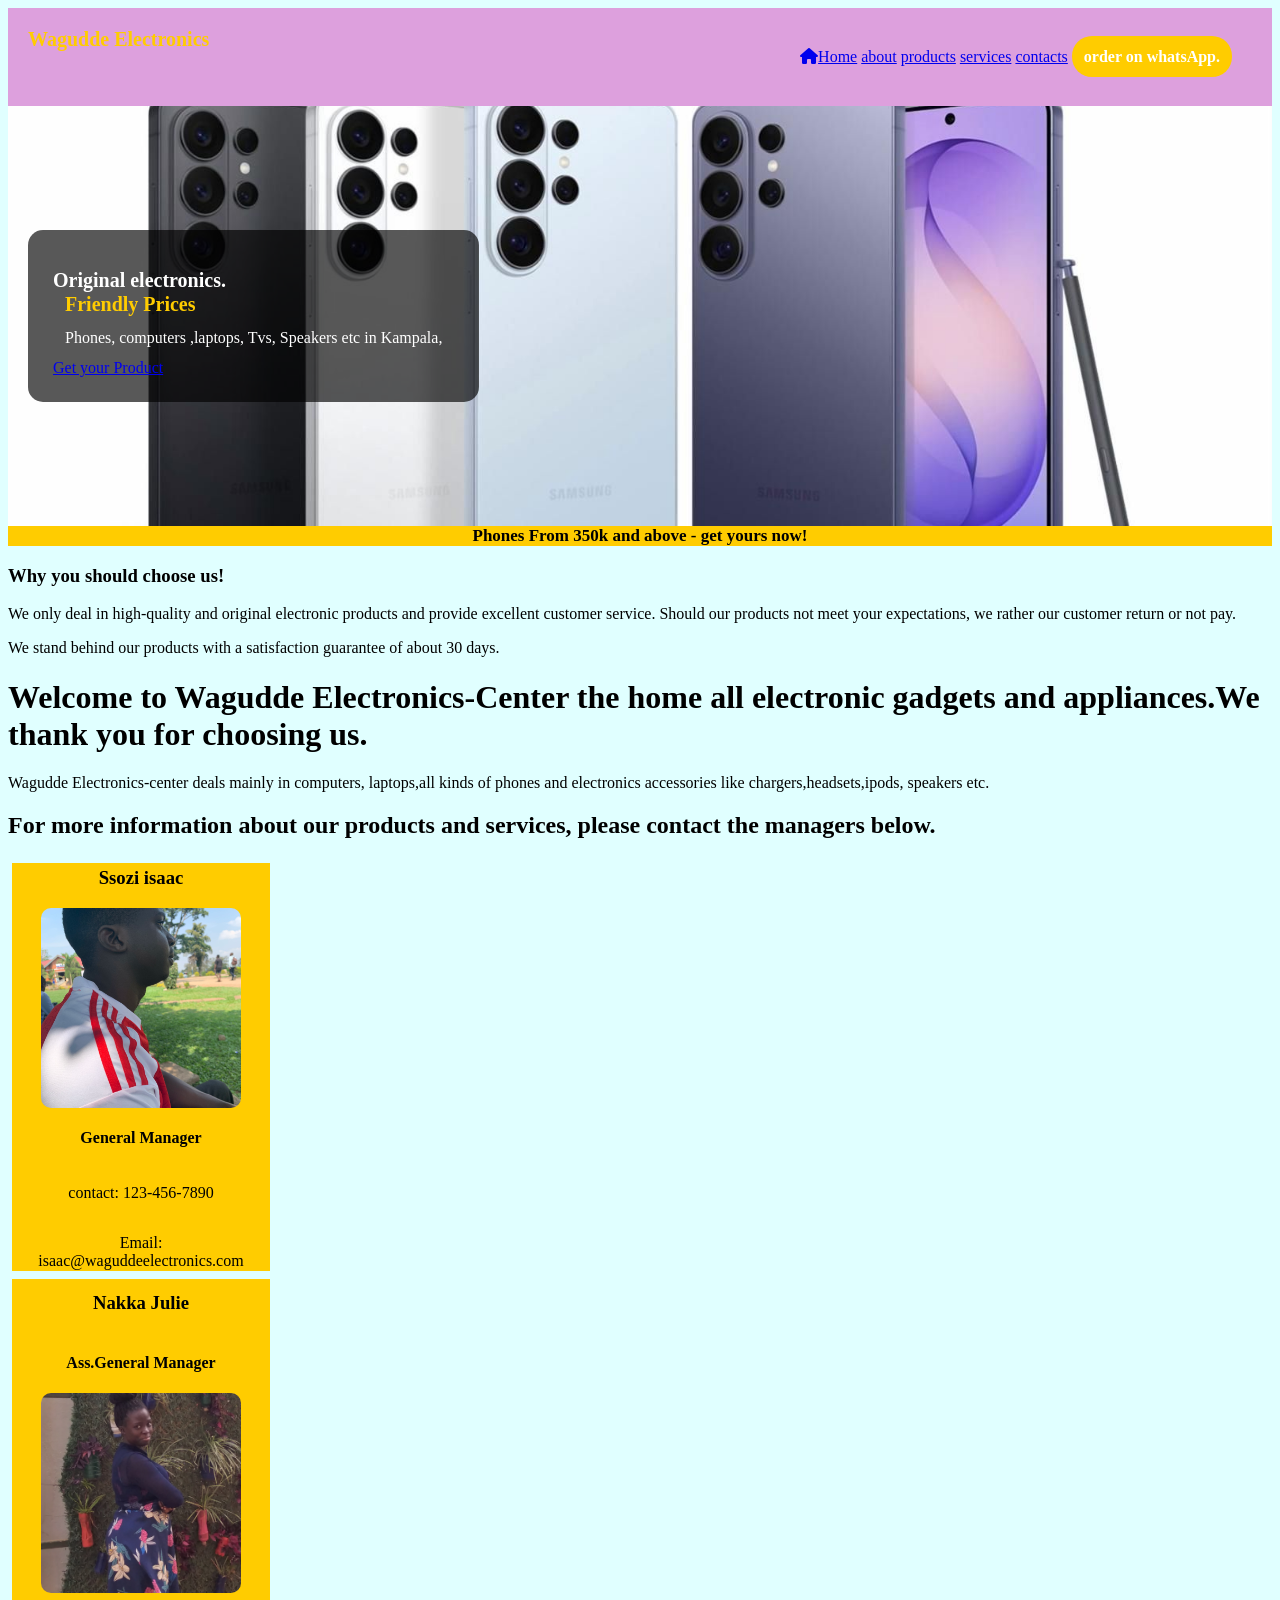
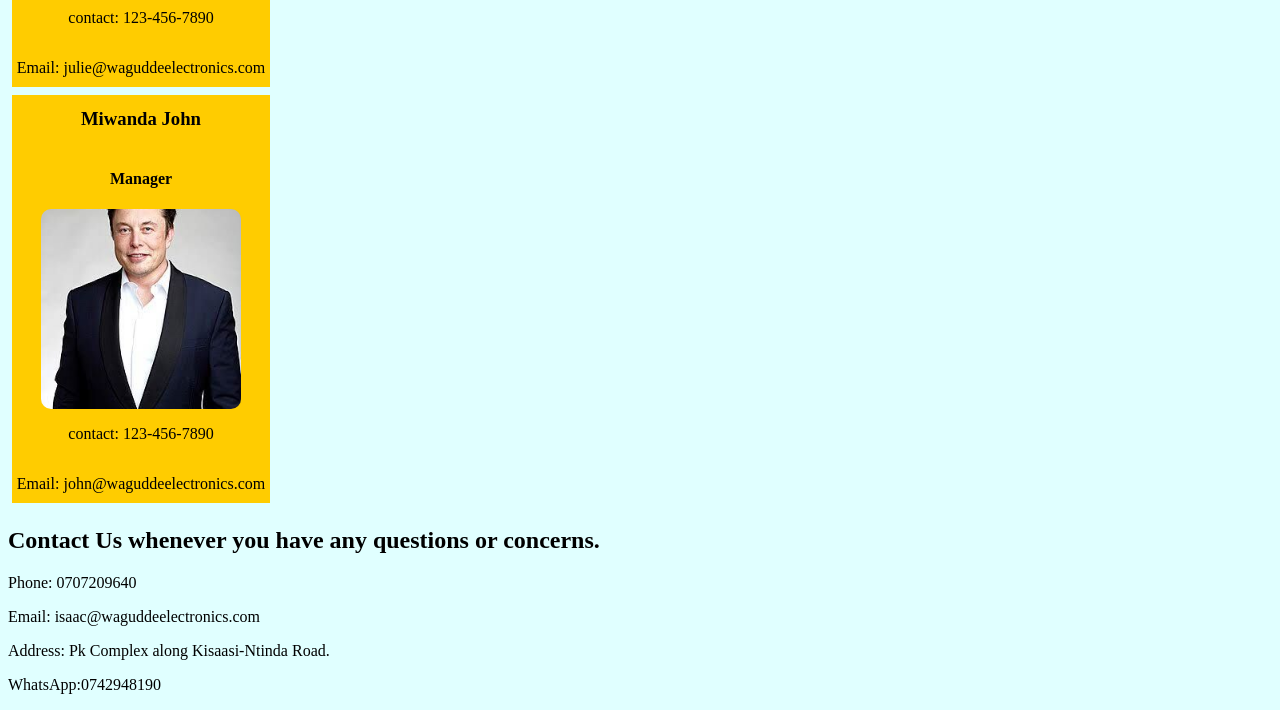
<file: index.html>
<!DOCTYPE html>
 <html lang="en">
 <head>
    <meta charset="UTF-8">
    <meta name="viewport" content="width=device-width, initial-scale=1.0">
    <title>WAGUDDE ELECTRONICS-CENTER</title>
         <link rel="stylesheet" href="skills.css">
         <link rel="stylesheet" href="https://cdnjs.cloudflare.com/ajax/libs/font-awesome/6.5.2/css/all.min.css">
         <script>
          let slides=document.querySelectorAll('.slide');let i=setInterval(()=>{ slides[i].classList.removal('active');},3000);
         </script>
 </head>
 <body>
    <nav class="navbar">
        <div class="logo">
      Wagudde Electronics
        </div>
        <div class="nav-links">
            <a href="index.html"><i class="fa-solid fa-house"></i>Home</a>
            <a href="about.html">about</a>
            <a href="products.html">products</a>
            <a href="services.html">services</a>
            <a href="contacts.html">contacts</a>
            <a href="https://wa.me/0742948190" class="nav-btn">order on whatsApp.</a>
        </div>

    </nav>

    <div class="main-banner">
      <div class="banner-text">
        <h1>Original electronics.<br><span>Friendly Prices</span></h1>
        <p> Phones, computers ,laptops, Tvs, Speakers etc in Kampala,</p>
        <a href="products.html">Get your Product</a>
        </div>
    </div>
         <div class="slider">
          <div class="slide active">
       Phones From 350k and above - get yours  now! 
          </div>
          <div class="slide">
            laptops at only 550,000/= ugx -get yours now!
          </div>
          <div class="slide">
       computer & phone accessories at cheap prices are available. 
          </div>
         </div>
          <div>
               <h3> Why you should choose us!</h3>
              <p>We only deal in high-quality and original electronic products and provide excellent customer service. Should our products not meet your expectations, we rather our customer return or not pay.</p>
              <p>We stand behind our products with a satisfaction guarantee of about 30 days.</p>
            </div>
    <header>
            <h1>Welcome to Wagudde Electronics-Center the home all electronic gadgets and appliances.We thank you for choosing us.</h1>
            <p>Wagudde Electronics-center deals mainly in computers, laptops,all kinds of phones and electronics accessories like chargers,headsets,ipods, speakers etc. </p>
            <h2>For more information about our products and services, please contact the managers below.</h2>
            

            </div>
    </header>
    <main class="flex-container">

              <div class="flex-item">
                    <h3>Ssozi isaac</h3>
                     <img src="isaac.jpg" alt="mnger">
                    <h4>General Manager</h4>
                    <p>contact: 123-456-7890</p>
                   <p>Email: isaac@waguddeelectronics.com</p>
                </div> 
    </main>
    <section class="flex-container">
               
                <div class="flex-item">
                <h3>Nakka Julie</h3>
                    <h4> Ass.General Manager</h4>
                     <img src="roda.png" alt="mngr">
                    <p>contact: 123-456-7890</p>
                   <p>Email: julie@waguddeelectronics.com</p>
    </section>
    <aside class="flex-container">
           <div class="flex-item">
                    <h3>Miwanda John</h3>
                    <h4> Manager</h4>
                     <img src="elon.jpg" alt="mngr">
                    <p>contact: 123-456-7890</p>
                   <p>Email: john@waguddeelectronics.com</p> 
            </div>
    </aside>
             
    <footer>
         <h2>Contact Us whenever you have any questions or concerns.</h2>
          <p>Phone: 0707209640</p>
          <p>Email: isaac@waguddeelectronics.com</p>
          <p>Address: Pk Complex along Kisaasi-Ntinda Road.</p>
          <p>WhatsApp:0742948190</p>
    </footer>
 </body>
 </html>
</file>
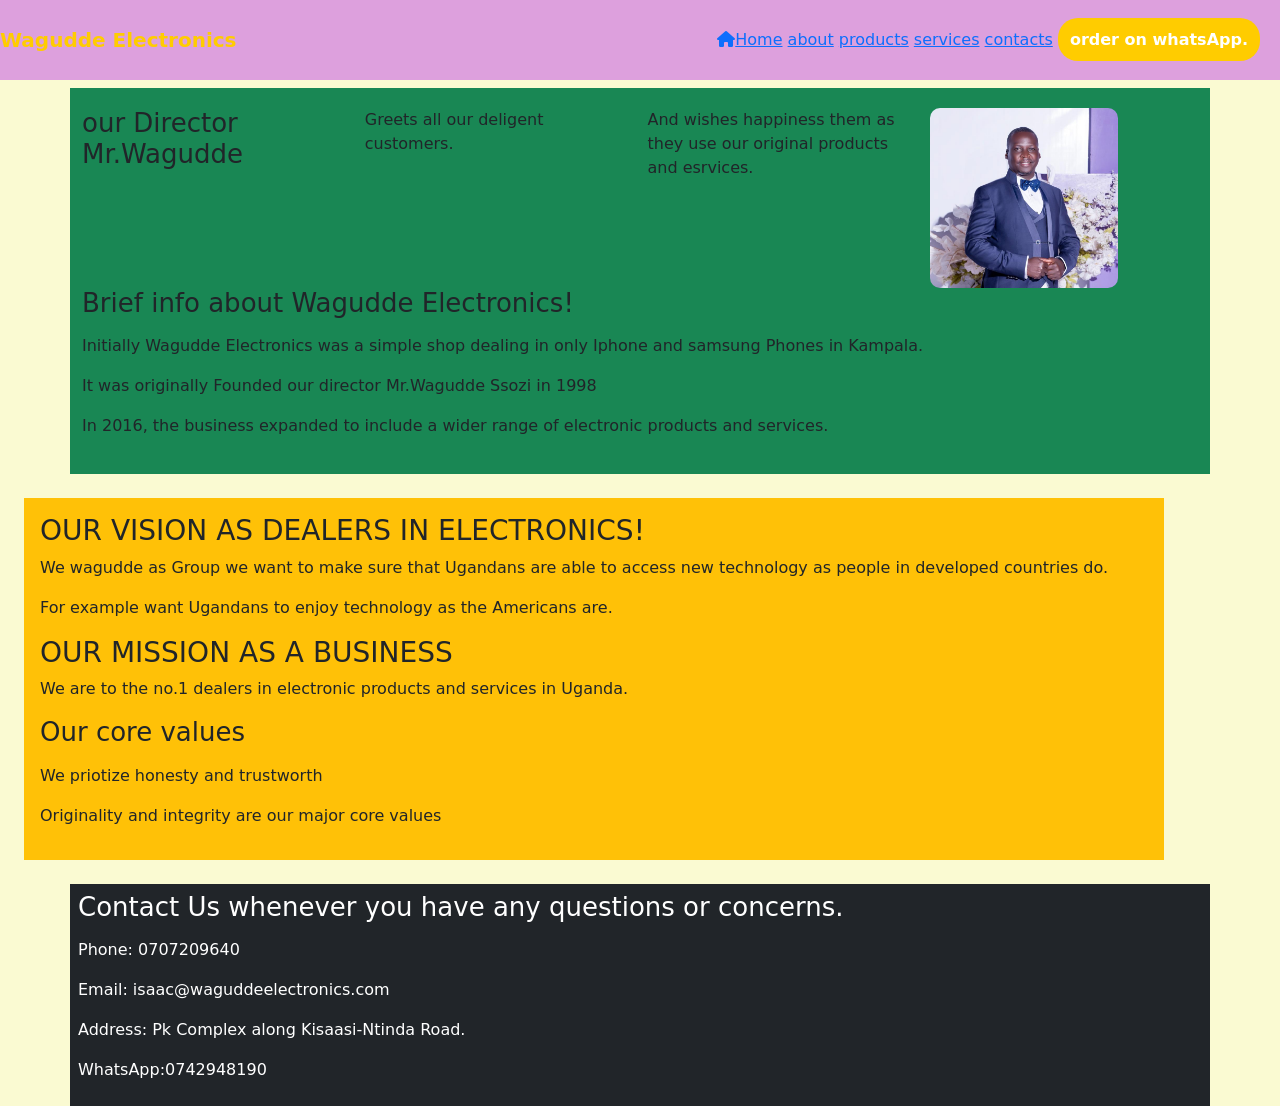
<file: about.html>
<!doctype html>
<html lang="en">
  <head>
    <meta charset="utf-8">
    <meta name="viewport" content="width=device-width, initial-scale=1">
    <title>About Us</title>
         <link rel="stylesheet" href="skills.css">
         <link rel="stylesheet" href="https://cdnjs.cloudflare.com/ajax/libs/font-awesome/6.5.2/css/all.min.css">
    <link href="https://cdn.jsdelivr.net/npm/bootstrap@5.3.9/dist/css/bootstrap.min.css" rel="stylesheet" integrity="sha384-yEPZ7jP9S0QKiUQ0m3jjsO4ProIW7wvR9gXkI7JOGa2XVsw53Yke2bsdkBbjmmiX" crossorigin="anonymous">
<style>
    body{
       background-color: lightgoldenrodyellow;
    }
   </style>
    
  </head>
  <body>
    <nav class="navbar">
        <div class="logo">
      Wagudde Electronics
        </div>
        <div class="nav-links">
            <a href="index.html"><i class="fa-solid fa-house"></i>Home</a>
            <a href="about.html">about</a>
            <a href="products.html">products</a>
            <a href="services.html">services</a>
            <a href="contacts.html">contacts</a>
            <a href="https://wa.me/0742948190" class="nav-btn">order on whatsApp.</a>
        </div>

    </nav>
    <header class="container bg-success my-2 ">
      <div class="product">
        <h2>our Director Mr.Wagudde</h2>
        <p>Greets all our deligent customers. </p>
        <p>And wishes happiness them as they use our original products and esrvices.</p>
        <img src="director.jpg" alt="director">
      </div>
       <h2>Brief info about Wagudde Electronics!</h2>
       <p>Initially Wagudde Electronics was a simple shop dealing in only Iphone and samsung Phones in Kampala.</p>
       <p>It was originally Founded our director Mr.Wagudde Ssozi in 1998</p>
       <p>In 2016, the business expanded to include a wider range of electronic products and services.</p>
    </header>
    <main class="container bg-warning p-3 mx-4 my-4 m-2">
        <div>
         <h3>OUR VISION AS DEALERS IN ELECTRONICS!</h3>
          <p>We wagudde as Group we want to make sure that Ugandans are able to access new technology as people in developed countries do.</p>
          <p>For example want Ugandans to enjoy technology as the Americans are.</p>
        </div class=container bg-success mx-3 my-3 p-2>
       <div>
       <h3> OUR MISSION AS A BUSINESS</h3>
       <p> We are to the no.1 dealers in electronic products and services in Uganda. </p>
       </div>
       <div>
        <h2>Our core values</h2>
        <p> We priotize honesty and trustworth</p>
        <p> Originality and integrity are  our major core values </p>
       </div>
    </main>
    <footer class="container bg-dark text-white p-2"mx-3 my-3>
          <h2>Contact Us whenever you have any questions or concerns.</h2>
          <p>Phone: 0707209640</p>
          <p>Email: isaac@waguddeelectronics.com</p>
          <p>Address: Pk Complex along Kisaasi-Ntinda Road.</p>
          <p>WhatsApp:0742948190</p>
    </footer>
    <script src="https://cdn.jsdelivr.net/npm/bootstrap@5.3.9/dist/js/bootstrap.bundle.min.js" integrity="sha384-WyOxWvTyr1QaMPfiPJSv76iReVthorl5uWlFtZPyK0IEB0hGzo9y5Bp9mYanr8Bu" crossorigin="anonymous"></script>
  </body>
</html>
</file>
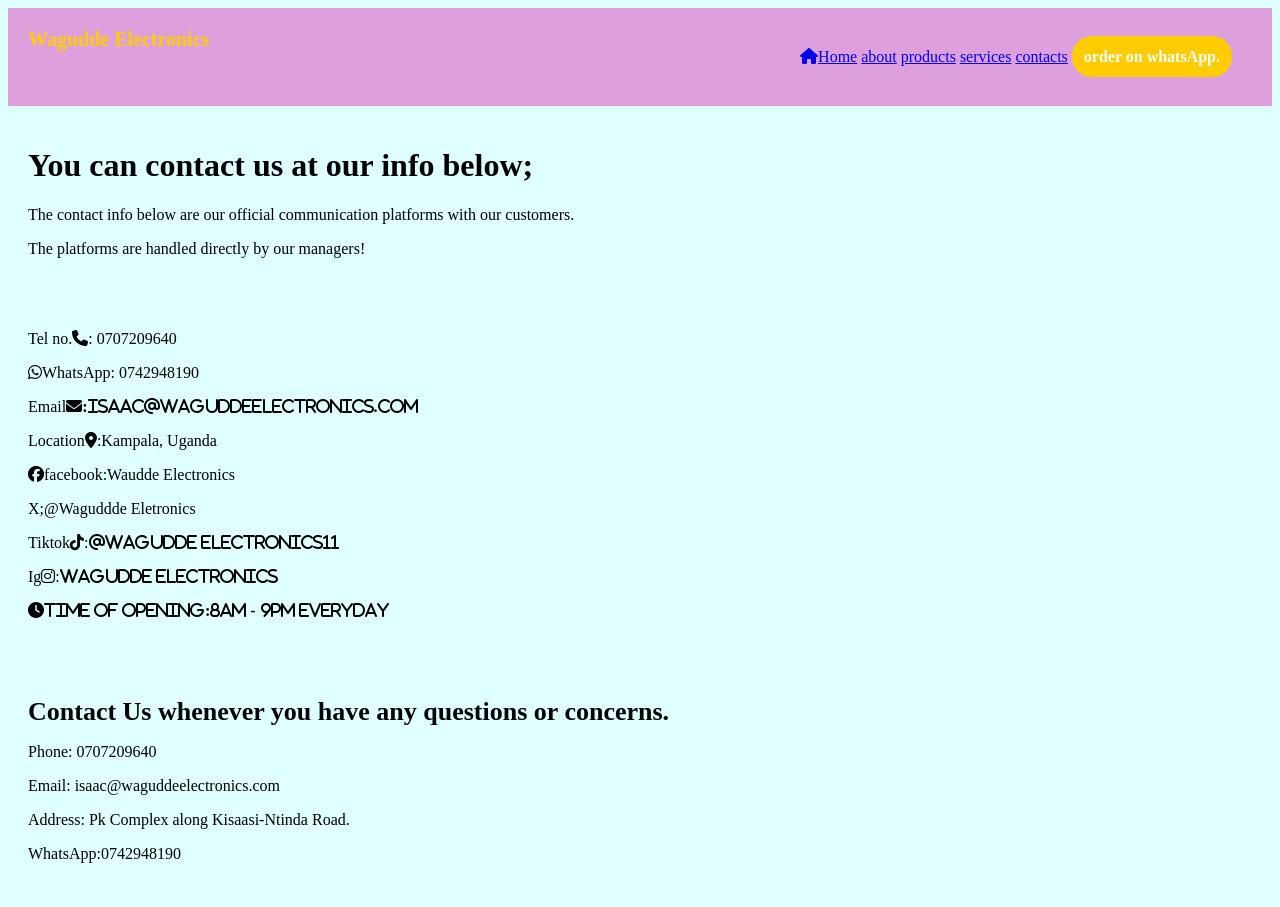
<file: contacts.html>
<!DOCTYPE html>
 <html lang="en">
 <head>
    <meta charset="UTF-8">
    <meta name="viewport" content="width=device-width, initial-scale=1.0">
    <title>Our Contacts</title>
     <link rel="stylesheet" href="skills.css">
     <link rel="stylesheet" href="https://cdnjs.cloudflare.com/ajax/libs/font-awesome/6.5.2/css/all.min.css">
 </head>
 <body>
    <nav class="navbar">
        <div class="logo">
      Wagudde Electronics
        </div>
        <div class="nav-links">
            <a href="index.html"><i class="fa-solid fa-house"></i>Home</a>
            <a href="about.html">about</a>
            <a href="products.html">products</a>
            <a href="services.html">services</a>
            <a href="contacts.html">contacts</a>
            <a href="https://wa.me/0742948190" class="nav-btn">order on whatsApp.</a>
        </div>

    </nav>
    <header class="container">
        <h1>You can contact us at our info below;</h1>
        <p>The contact info below are our official communication platforms with our customers.</p>
        <p>The platforms are handled directly by our managers!</p>
    </header>

    <main class="container">
       <p> Tel no.<i class="fa-solid fa-phone" style="color: black;"></i>: 0707209640</p>
       <p><i class="fab fa-whatsapp"></i>WhatsApp: 0742948190</p>
	    <p>Email<i class="fa-solid fa-envelope">:isaac@waguddeelectronics.com</i></p>
	    <p>Location<i class="fa-solid fa-location-dot"></i>:Kampala, Uganda</p>
        <p><i class="fab fa-facebook"></i>facebook:Waudde Electronics</p>
        <p><i class="fab fa-X"></i>X;@Waguddde Eletronics</p>
	    <p>Tiktok<i class="fab fa-tiktok">:@Wagudde Electronics11</i></p>
        <p>Ig<i class=" fab fa-instagram">:Wagudde Electronics</i></p>
        <p><i class="fa-solid fa-clock">Time of opening:8am - 9pm everyday</i></p>


    </main>

    <footer class="container">
            <h2>Contact Us whenever you have any questions or concerns.</h2>
          <p>Phone: 0707209640</p>
          <p>Email: isaac@waguddeelectronics.com</p>
          <p>Address: Pk Complex along Kisaasi-Ntinda Road.</p>
          <p>WhatsApp:0742948190</p>
    </footer>
 </body>
 </html>
</file>
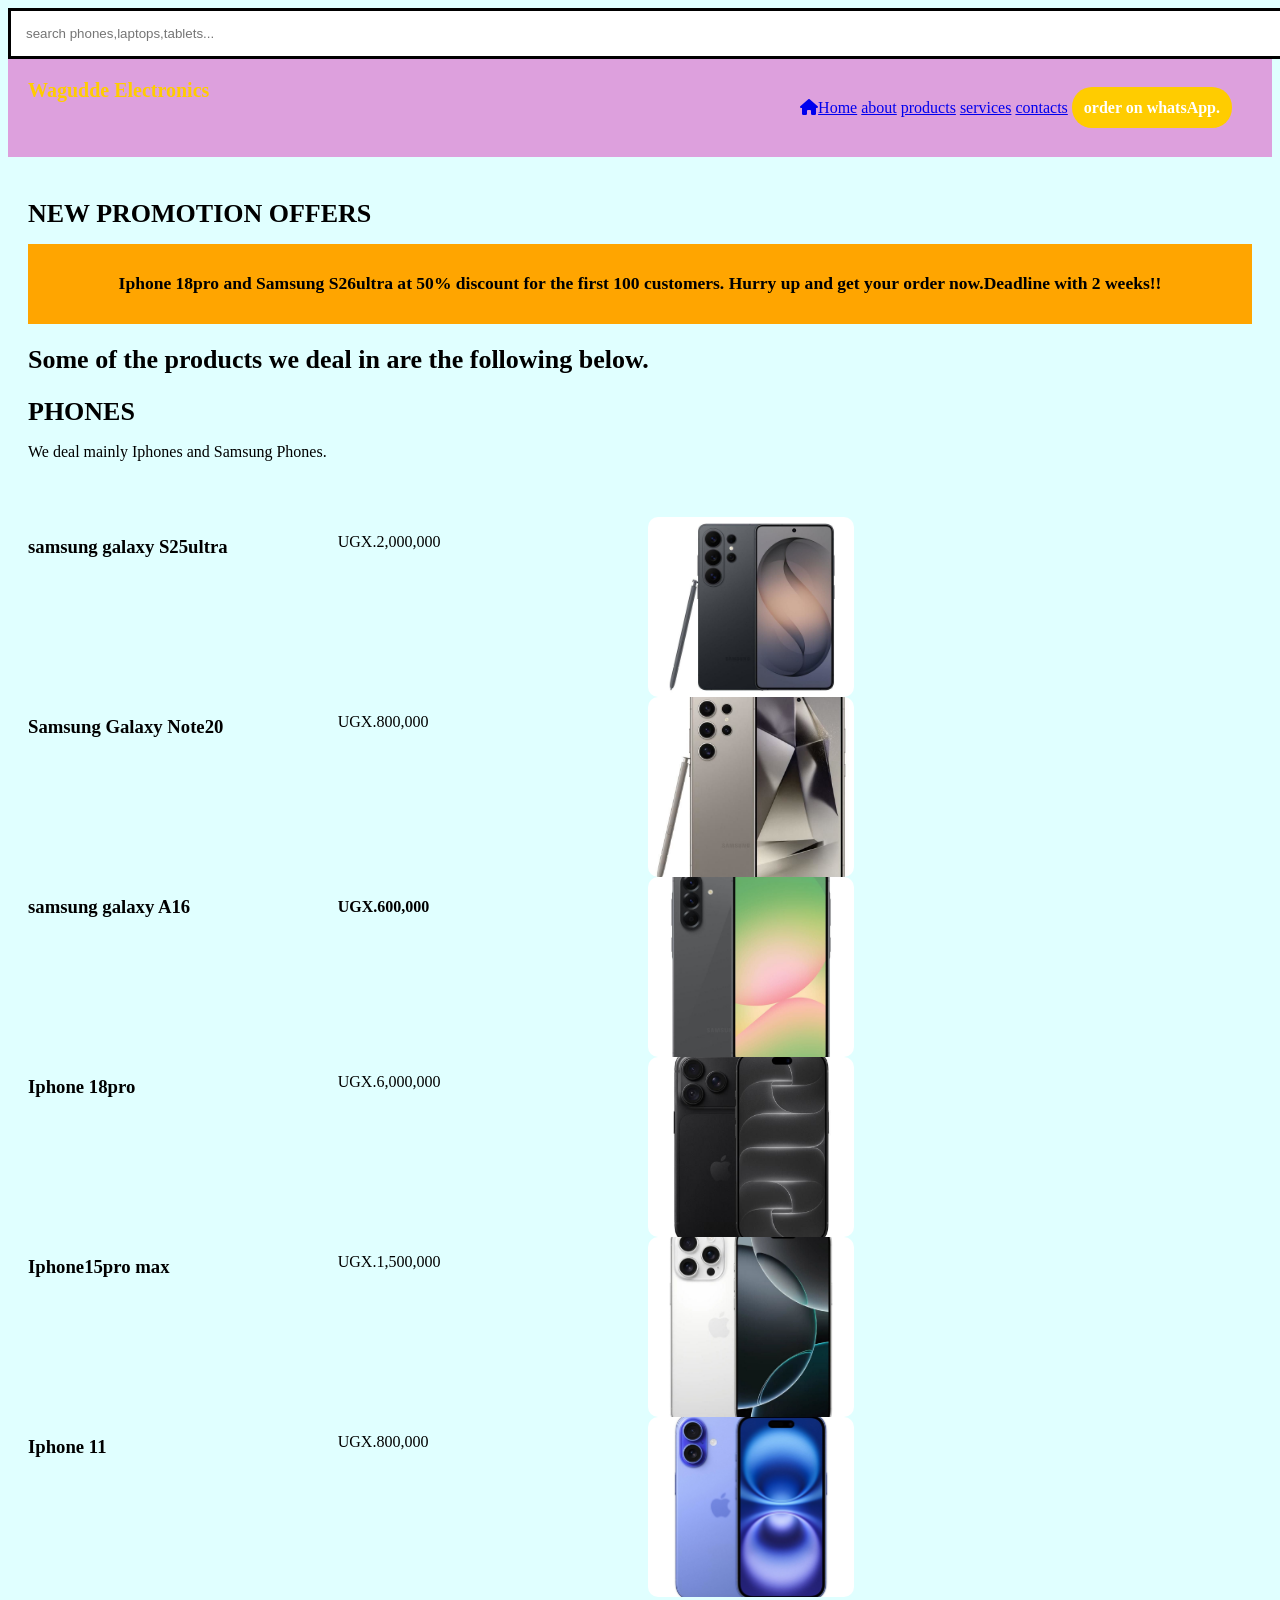
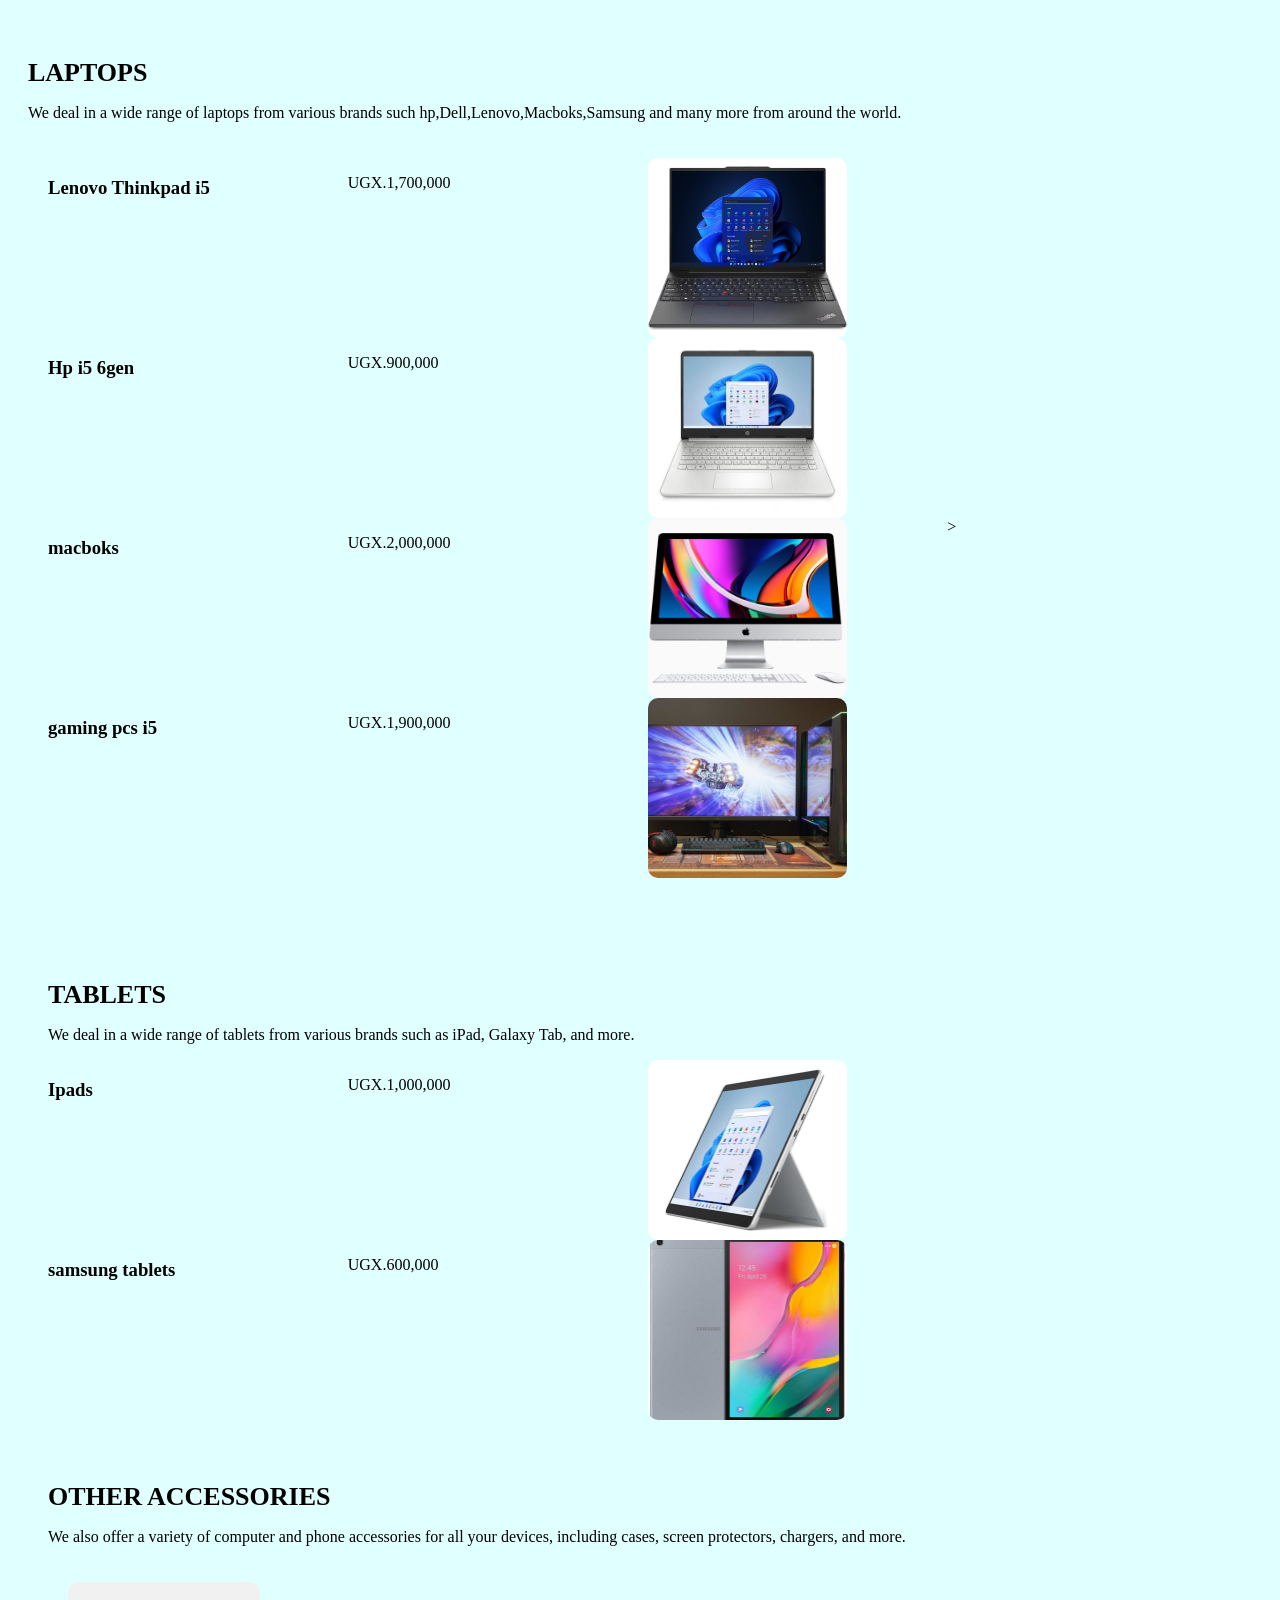
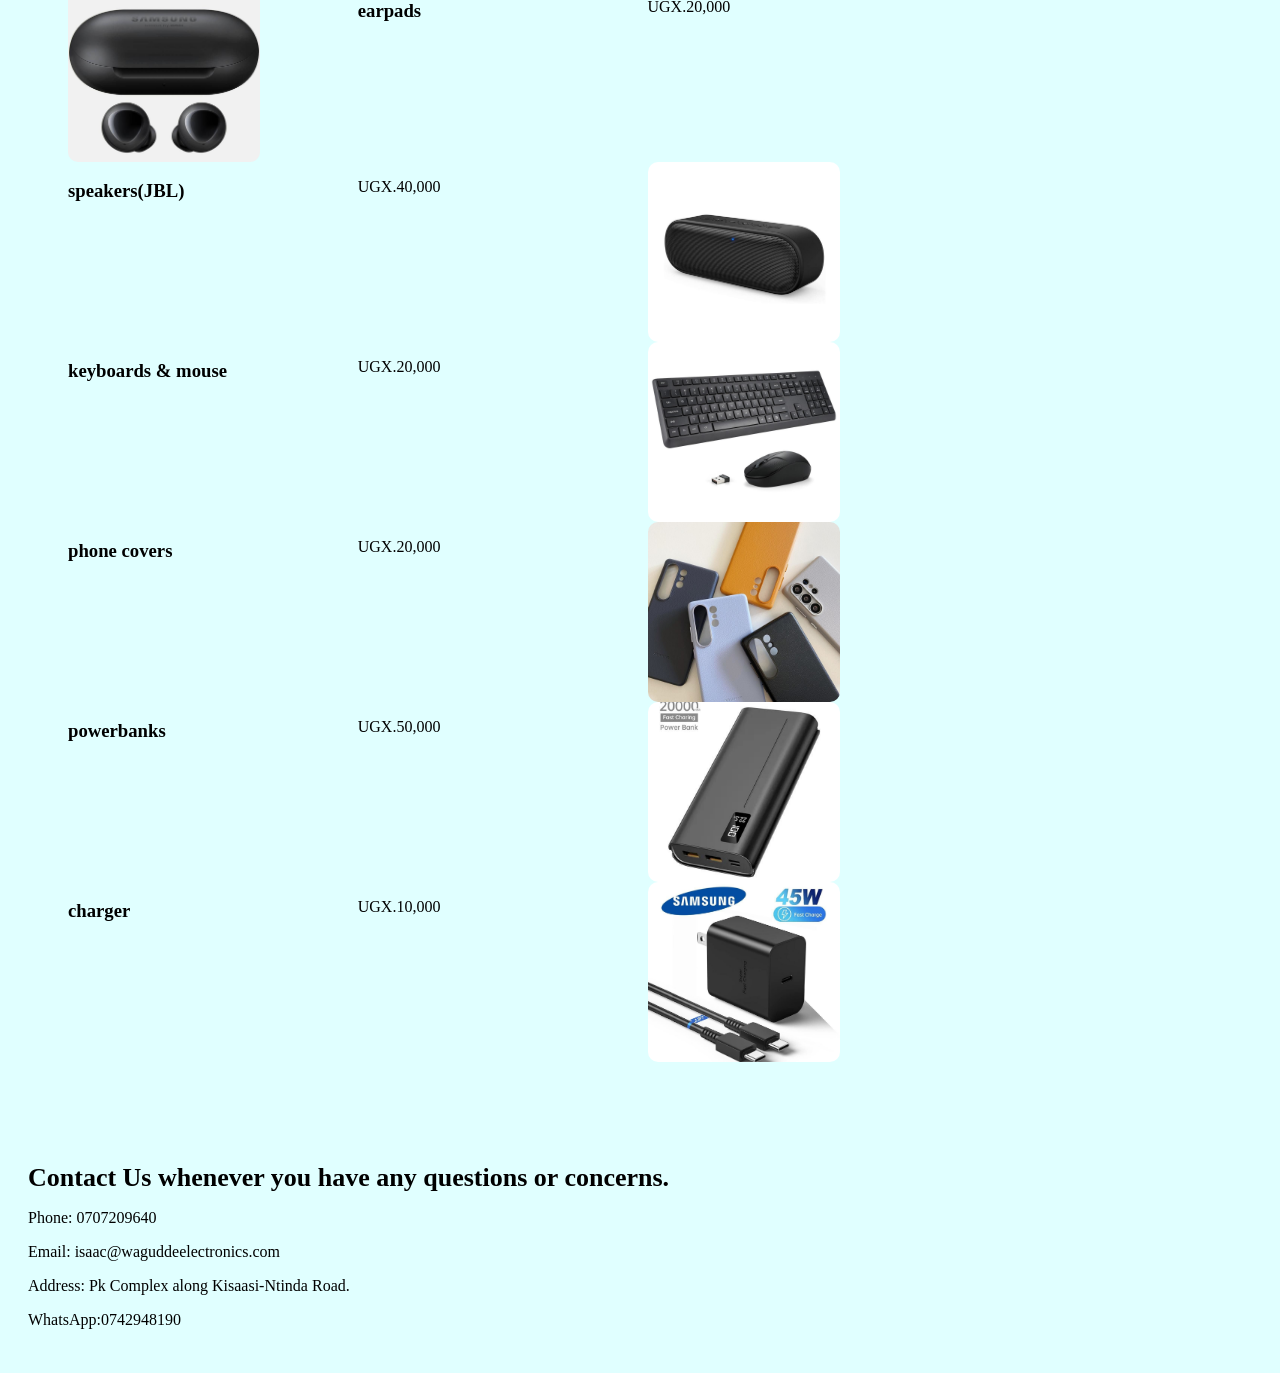
<file: products.html>
<!DOCTYPE html>
 <html lang="en">
 <head>
    <meta charset="UTF-8">
    <meta name="viewport" content="width=device-width, initial-scale=1.0">
    <title>our Products</title>
     <link rel="stylesheet" href="skills.css">
     <link rel="stylesheet" href="https://cdnjs.cloudflare.com/ajax/libs/font-awesome/6.5.2/css/all.min.css">
<script>
function searchProducts() {
  let input = document.getElementById('searchInput').value.toLowerCase();
  let products = document.querySelectorAll('.product');
  let found = 0;

  products.forEach(product => {
    let name = product.innerText.toLowerCase();
    if (name.includes(input)) {
      product.style.display = "block";
      found++;
    } else {
      product.style.display = "none";
    }
  });

  // Show "No result" message if nothing found
  document.getElementById('noResult').style.display = found === 0 ? "block" : "none";
}
</script>

 </head>
 <body>
    <input type=" text" id="searchInput" placeholder="search phones,laptops,tablets..."style="width:100%; padding: 15px;border: radius 10px;font: sze 15px;border:solid ">
    <nav class="navbar">
        <div class="logo">
      Wagudde Electronics
        </div>
        <div class="nav-links">
            <a href="index.html"><i class="fa-solid fa-house"></i>Home</a>
            <a href="about.html">about</a>
            <a href="products.html">products</a>
            <a href="services.html">services</a>
            <a href="contacts.html">contacts</a>
            <a href="https://wa.me/0742948190" class="nav-btn">order on whatsApp.</a>
        </div>

    </nav>
    <header class="container">
          <h2> NEW PROMOTION OFFERS </h2>
          <div class="announcements">
           <h3> Iphone 18pro and Samsung S26ultra at 50% discount for the first 100 customers. Hurry up and get your order now.Deadline with 2 weeks!!</h3>
          </div>
         <h2>Some of the products we deal in are the following below.</h2>
            <h2>PHONES</h2>
            <P>We deal mainly Iphones and Samsung Phones.</P>
     </header>
       <main class="container">

            <div class="product">
                <h3>samsung galaxy S25ultra </h3>
                <p>UGX.2,000,000</p>
                <img src="s26 black.jpg" alt="phone">
                
            </div>
            
            </div>
            <div class="product">
                <h3>Samsung Galaxy Note20 </h3>
                <p>UGX.800,000</p>
                <img src="note 20.jpg" alt="phone">
                
            </div>
            </div>
            <div class="product">
                 <h3>samsung galaxy A16 </h3>
                <h4>UGX.600,000</h4>
                <img src="a16.jpg" alt="phone">
               
            </div>
            
         </div>
              <div class="product">
                <h3>Iphone 18pro  </h3>
                <p>UGX.6,000,000</p>
                
                <img src="Iphone 18 .jpg" alt="phone">
                
            </div>
            <div class="product">
                <h3>Iphone15pro max </h3>
                <p>UGX.1,500,000</p>
                <img src="Iphone15.jpg" alt="phone">
               
            </div>
                <div class="product">
                    <h3>Iphone 11 </h3>
                <p>UGX.800,000</p>
                <img src="11pro max.jpg" alt="phone">
                
                
            </div>
     </main>
    <section class="container">
            <h2>LAPTOPS</h2>
            <p>We deal in a wide range of laptops from various brands such hp,Dell,Lenovo,Macboks,Samsung and many more from around the world.</p>
            <div class="container">
        <div class="product">
            <h3>Lenovo Thinkpad i5</h3>
                <p>UGX.1,700,000</p>
                <img src="lenovo.jpg" alt="laptop">
                
            </div>
            <div class="product">
                <h3>Hp i5 6gen</h3>
                <p>UGX.900,000</p>
                <img src="hp.jpg" alt="laptop">
                
            </div>
            <div class="product">
                  <h3>macboks</h3>
                <p>UGX.2,000,000</p>
                <img src="mac desk.jpg" alt="laptop">
              >
            </div>
           <div class="product">
            <h3>gaming pcs i5</h3>
                <p>UGX.1,900,000</p>
                <img src="gamer.jpg" alt="laptop">
                
            </div>
         </section>
    <aside class="container">
         <div class="container">
            <h2>TABLETS</h2>
            <p>We deal in a wide range of tablets from various brands such as iPad, Galaxy Tab, and more.</p>
          <div class="product">
              <h3>Ipads </h3>
                <p>UGX.1,000,000</p>
                <img src="ipad.jpg" alt="">
              
            </div>
            <div class="product">
                <h3>samsung tablets </h3>
                <p>UGX.600,000</p>
                <img src="sum tab.jpg" alt="">
                
            </div>
      </div>
        <div class="container">
            <h2> OTHER ACCESSORIES</h2>
            <p>We also offer a variety of computer and phone accessories for all your devices, including cases, screen protectors, chargers, and more.</p>
            <div class="container">
         <div class="product">
        
                <img src="jo.jpg" alt="">
                <h3> earpads</h3>
                <p>UGX.20,000</p>
            </div>
           <div class="product">
               <h3> speakers(JBL) </h3>
                <p>UGX.40,000</p>
                <img src="spk.jpg" alt="">
                
            </div>
            <div class="product">
                    <h3>keyboards & mouse </h3>
                    <p>UGX.20,000</p>
                    <img src="keyb.jpg" alt="">

            </div>
             <div class="product">
                 <h3>phone covers </h3>
                <p>UGX.20,000</p>
                <img src="cv 2.jpg" alt="">
               
            </div>
             <div class="product">
                 <h3>powerbanks </h3>
                <p>UGX.50,000</p>
                <img src="pbank2.jpg" alt="">
               
            </div>
             <div class="product">
                 <h3>charger</h3>
                <p>UGX.10,000</p>
                <img src="charger1.jpg" alt="">
               
            </div>

         </div>
    </aside>
    <footer class="container">
              <h2>Contact Us whenever you have any questions or concerns.</h2>
          <p>Phone: 0707209640</p>
          <p>Email: isaac@waguddeelectronics.com</p>
          <p>Address: Pk Complex along Kisaasi-Ntinda Road.</p>
          <p>WhatsApp:0742948190</p>
    </footer>
 </body>
 </html>
</file>
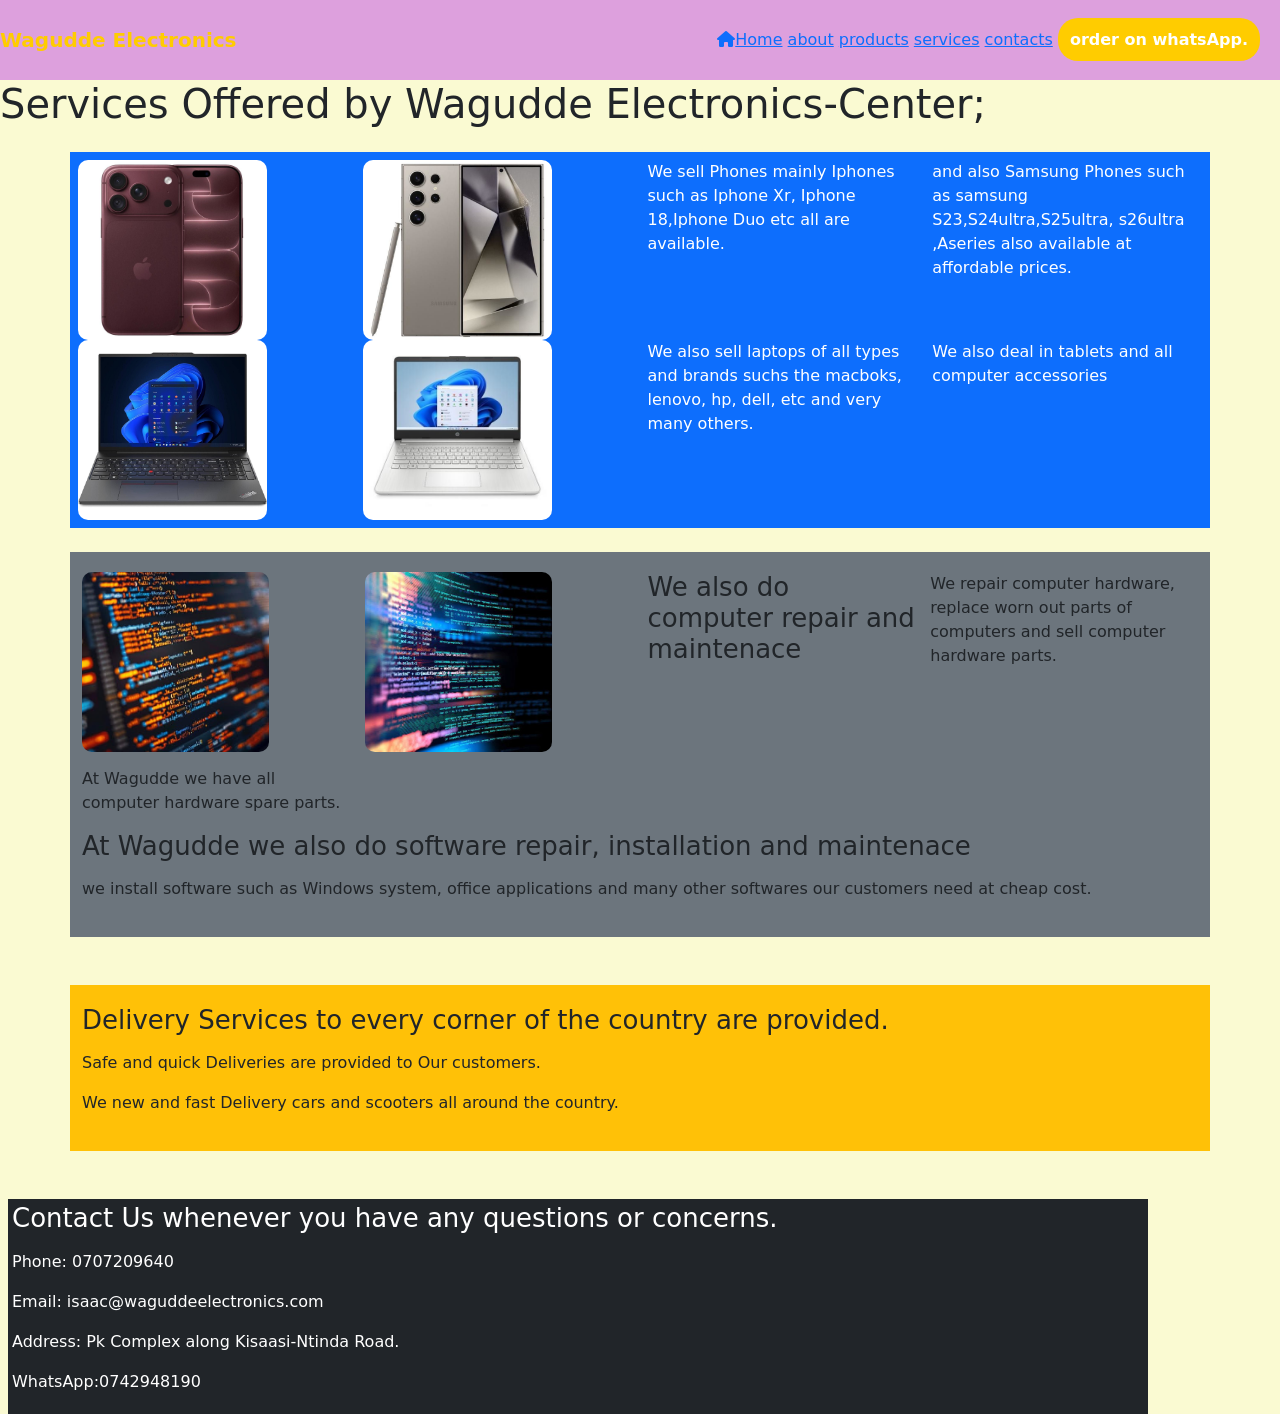
<file: services.html>
<!doctype html>
<html lang="en">
  <head>
    <meta charset="utf-8">
    <meta name="viewport" content="width=device-width, initial-scale=1">
    <title> Our Services</title>
     <link rel="stylesheet" href="skills.css">
      <link rel="stylesheet" href="https://cdnjs.cloudflare.com/ajax/libs/font-awesome/6.5.2/css/all.min.css">
    </style>

    <link href="https://cdn.jsdelivr.net/npm/bootstrap@5.3.9/dist/css/bootstrap.min.css" rel="stylesheet" integrity="sha384-yEPZ7jP9S0QKiUQ0m3jjsO4ProIW7wvR9gXkI7JOGa2XVsw53Yke2bsdkBbjmmiX" crossorigin="anonymous">
   <style>
    body{
       background-color: lightgoldenrodyellow;
    }
   </style>
  </head>
  <body>
    <nav class="navbar">
        <div class="logo">
      Wagudde Electronics
        </div>
        <div class="nav-links">
            <a href="index.html"><i class="fa-solid fa-house"></i>Home</a>
            <a href="about.html">about</a>
            <a href="products.html">products</a>
            <a href="services.html">services</a>
            <a href="contacts.html">contacts</a>
            <a href="https://wa.me/0742948190" class="nav-btn">order on whatsApp.</a>
        </div>

    </nav>
    <h1>Services Offered by Wagudde Electronics-Center;</h1>
    <header class="container bg-primary p-2 my-4 text-white" >
          
          <div class="product">
             <img src="Iphone pro.jpg" alt="">
             <img src="note 20.jpg" alt="">
        <p>We sell Phones mainly Iphones such as Iphone Xr, Iphone 18,Iphone Duo etc all are available.</p>
         <p>and also Samsung Phones such as samsung S23,S24ultra,S25ultra, s26ultra ,Aseries also available at affordable prices.</p>
        
         </div>
        <div class="product">
        <img src="lenovo.jpg" alt="">
             <img src="hp.jpg" alt="">
        <p>We also sell laptops of all types and brands suchs the macboks, lenovo, hp, dell, etc and very many others.</p>
        <p> We also deal in tablets and all computer accessories</p>
        </div>
    </header>
    <main class="container bg-secondary">
       <div class="product">
        <img src="soft.jpg" alt="">
        <img src="123.jpg"  alt="">
        <h2>We also do computer repair and maintenace</h2>
         <p>We repair computer hardware, replace worn out parts of computers and sell computer hardware parts.</p>
         <p>At Wagudde we have all computer hardware spare parts.</p>
       </div>
       <div>
             <h2>At Wagudde we also do software repair, installation and maintenace</h2>
             <p>we install software such as Windows system, office applications and many other softwares our customers need at cheap cost.</p>
       </div>
      </main>
       <aside class="container bg-warning my-5">
         <div>
            <h2>Delivery Services to every corner of the country are provided.</h2>
            <p>Safe and quick Deliveries are provided to Our customers.</p>
            <p>We new and fast Delivery cars and scooters all around the country.</p>
         </div>
         </aside>
    </main>
    <footer class="container bg-dark text-white p-1 mx-2 my-6">
          <h2>Contact Us whenever you have any questions or concerns.</h2>
          <p>Phone: 0707209640</p>
          <p>Email: isaac@waguddeelectronics.com</p>
          <p>Address: Pk Complex along Kisaasi-Ntinda Road.</p>
          <p>WhatsApp:0742948190</p>
    </footer>
    
    <script src="https://cdn.jsdelivr.net/npm/bootstrap@5.3.9/dist/js/bootstrap.bundle.min.js" integrity="sha384-WyOxWvTyr1QaMPfiPJSv76iReVthorl5uWlFtZPyK0IEB0hGzo9y5Bp9mYanr8Bu" crossorigin="anonymous"></script>
  </body>
</html>
</file>
<file: skills.css>
.announcements{
              background: orange;
              background-color: orange;
              color: black;
              text-align: center;
              padding: 12px;
              font-size: 15px;
              font-weight:bold ;
              position: sticky;
              z-index: 200;
 }
  .navbar{
         display: flex;
         justify-content: space-between;
         padding: 20px;
         color: white;
         background:plum;
         text-align: center;
         z-index: 100;
         position: sticky;
  }
   .nav-links{
            color: white;
            text-decoration: none;
            margin: 20px;
   }
   .logo{
        font-weight: bold;
        font-size: 20px;
        color: #fc0;
   }
    .nav-links a:hover{
          color: #ffcc00;
    }
    .nav-btn{
        background:#ffcc00;
        color: white;
        padding: 12px;
        border-radius: 20px;
        text-decoration: none;
        font-weight: bold;
    }
    .product img{
          width: 70%;
          height: 180px;
          object-fit: cover;
          border-radius: 10px;
    }
    .product{
         display: grid;
         grid-template-columns: repeat(auto-fill,minmax(250px,1fr));
         gap: 15px;
    }
    .container{
         padding: 20px;
         margin: auto;
    }
    .container h2{
         font-size: 26px;
         margin-bottom: 15px;
    }
     .slider{
         background: #ffcc00;
         text-align: center;
         font-weight: bold;
         font-size: 17px;
     }
     .slide{
         display: none;
     }
     .slide.active{
        display: block;
     }
     .main-banner{
         background-image: url('s263blue.jpg');
         background-size: cover;
         background-position: center;
         height: 380px;
         display: flex;
         align-items: center;
         padding: 20px;
         color: white;
     }
     .banner-text{
         background: rgba(0,0,0,0.65);
         padding: 25px;
         border-radius: 15px;
         max-width: 500px;
     }
     .banner-text h1{
         font-size: 20px;
         line-height: 1.2;
     }
     .banner-text h1 span{
         margin:12px;
         color: #ffcc00;
     }
     .banner-text p{
         margin: 12px;
         font-size: 16px;
     }
     .banner-btn{
         background: #ffcc00;
         color: black;
         padding: 12px;
         border-radius: 25px;
         font-weight: bold;
         text-decoration: none;
     }
     .flex-container{
    display: flex;
    }
    .flex-item {
        display: flex;
    padding: 4px; ;
    margin: 4px; ;
    border: radius 50px; ;
    width: 250px;
    height: 250px;
    flex-direction:column;
    min-height: 400px ; 
    align-items:center;
    justify-content: center;
    background: #fc0;
    text-align: center;
    }
    .flex-item img{
          width: 80%;
          height: 200px;
          object-fit: cover;
          border-radius: 10px;
    }
   body{

     background: lightcyan;
   }
</file>
